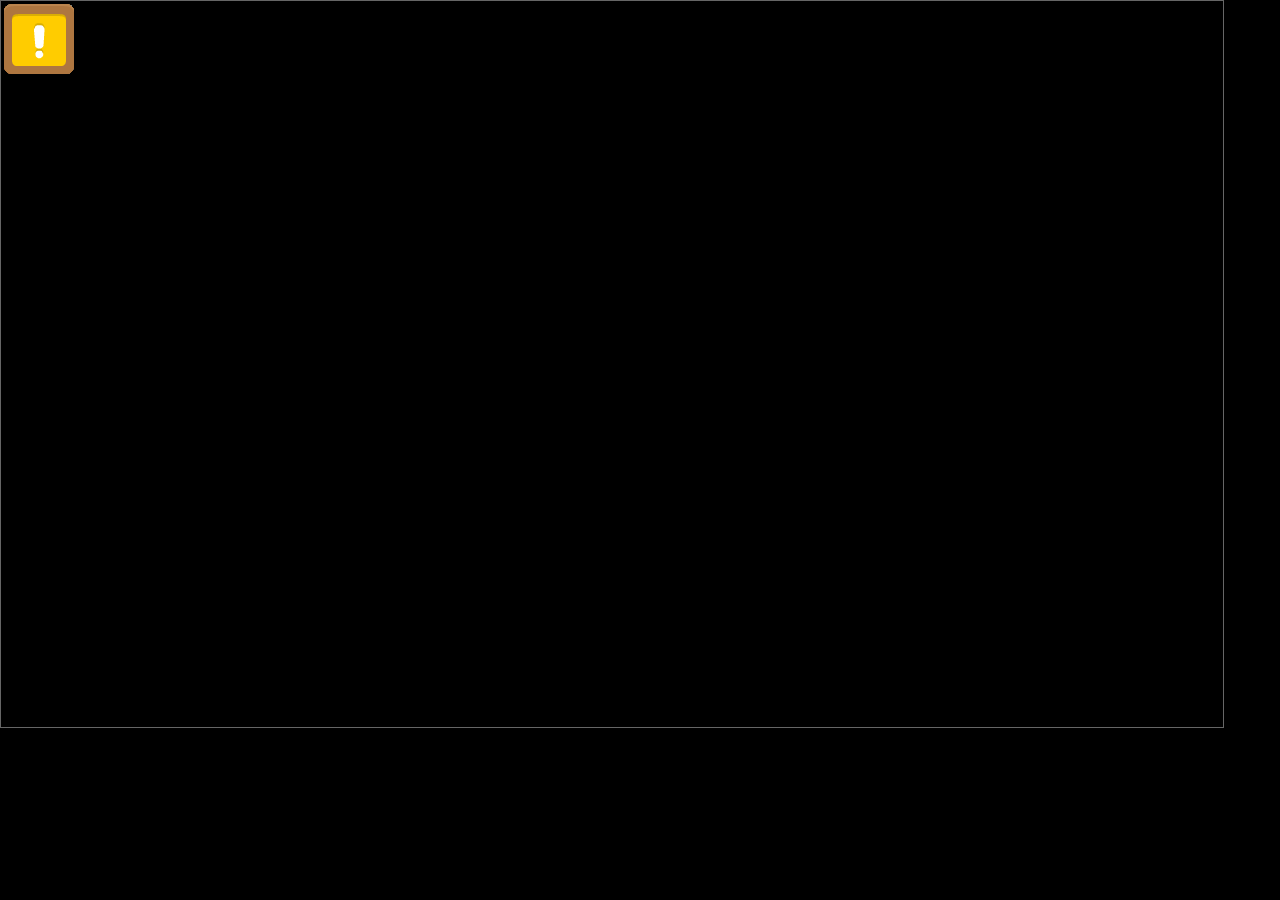
<file: level.html>
<!DOCTYPE html>
<html lang="en">
<head>
    <meta charset="UTF-8">
    <meta name="viewport" content="width=device-width, initial-scale=1.0">
    <meta http-equiv="X-UA-Compatible" content="ie=edge">
    <link rel="stylesheet" href="sprites.css">
    <link rel="stylesheet" href="style.css">
    <script src="https://code.jquery.com/jquery-1.12.4.min.js"></script>
    <title>platformer</title>
</head>
<body>
    
    <div id="viewPort">

    </div>

</body>
    <script src="gamelevel.js"></script>
</html>
</file>
<file: sprites.css>
.tiles {
	width:72px;
	height:72px;
	background-image: url('tiles2.png');
}
.tile_y1_x1 {
	background-position:0 0;
}
.tile_y1_x2 {
	background-position:-72px 0;
}
.tile_y1_x3 {
	background-position:-144px 0;
}<
.tile_y1_x4 {
	background-position:-216px 0;
}
.tile_y1_x5 {
	background-position:-288px 0;
}
.tile_y1_x6 {
	background-position:-360px 0;
}
.tile_y1_x7 {
	background-position:-432px 0;
}
.tile_y1_x8 {
	background-position:-504px 0;
}
.tile_y1_x9 {
	background-position:-576px 0;
}
.tile_y1_x10 {
	background-position:-648px 0;
}
.tile_y1_x11 {
	background-position:-720px 0;
}
.tile_y1_x12 {
	background-position:-792px 0;
}
.tile_y2_x1 {
	background-position:0 -72px;
}
.tile_y2_x2 {
	background-position:-72px -72px;
}
.tile_y2_x3 {
	background-position:-144px -72px;
}
.tile_y2_x4 {
	background-position:-216px -72px;
}
.tile_y2_x5 {
	background-position:-288px -72px;
}
.tile_y2_x6 {
	background-position:-360px -72px;
}
.tile_y2_x7 {
	background-position:-432px -72px;
}
.tile_y2_x8 {
	background-position:-504px -72px;
}
.tile_y2_x9 {
	background-position:-576px -72px;
}
.tile_y2_x10 {
	background-position:-648px -72px;
}
.tile_y2_x11 {
	background-position:-720px -72px;
}
.tile_y2_x12 {
	background-position:-792px -72px;
}
.tile_y3_x1 {
	background-position:0 -144px;
}
.tile_y3_x2 {
	background-position:-72px -144px;
}
.tile_y3_x3 {
	background-position:-144px -144px;
}
.tile_y3_x4 {
	background-position:-216px -144px;
}
.tile_y3_x5 {
	background-position:-288px -144px;
}
.tile_y3_x6 {
	background-position:-360px -144px;
}
.tile_y3_x7 {
	background-position:-432px -144px;
}
.tile_y3_x8 {
	background-position:-504px -144px;
}
.tile_y3_x9 {
	background-position:-576px -144px;
}
.tile_y3_x10 {
	background-position:-648px -144px;
}
.tile_y3_x11 {
	background-position:-720px -144px;
}
.tile_y3_x12 {
	background-position:-792px -144px;
}
.tile_y4_x1 {
	background-position:0 -216px;
}
.tile_y4_x2 {
	background-position:-72px -216px;
}
.tile_y4_x3 {
	background-position:-144px -216px;
}
.tile_y4_x4 {
	background-position:-216px -216px;
}
.tile_y4_x5 {
	background-position:-288px -216px;
}
.tile_y4_x6 {
	background-position:-360px -216px;
}
.tile_y4_x7 {
	background-position:-432px -216px;
}
.tile_y4_x8 {
	background-position:-504px -216px;
}
.tile_y4_x9 {
	background-position:-576px -216px;
}
.tile_y4_x10 {
	background-position:-648px -216px;
}
.tile_y4_x11 {
	background-position:-720px -216px;
}
.tile_y4_x12 {
	background-position:-792px -216px;
}
.tile_y5_x1 {
	background-position:0 -288px;
}
.tile_y5_x2 {
	background-position:-72px -288px;
}
.tile_y5_x3 {
	background-position:-144px -288px;
}
.tile_y5_x4 {
	background-position:-216px -288px;
}
.tile_y5_x5 {
	background-position:-288px -288px;
}
.tile_y5_x6 {
	background-position:-360px -288px;
}
.tile_y5_x7 {
	background-position:-432px -288px;
}
.tile_y5_x8 {
	background-position:-504px -288px;
}
.tile_y5_x9 {
	background-position:-576px -288px;
}
.tile_y5_x10 {
	background-position:-648px -288px;
}
.tile_y5_x11 {
	background-position:-720px -288px;
}
.tile_y5_x12 {
	background-position:-792px -288px;
}
.tile_y6_x1 {
	background-position:0 -360px;
}
.tile_y6_x2 {
	background-position:-72px -360px;
}
.tile_y6_x3 {
	background-position:-144px -360px;
}
.tile_y6_x4 {
	background-position:-216px -360px;
}
.tile_y6_x5 {
	background-position:-288px -360px;
}
.tile_y6_x6 {
	background-position:-360px -360px;
}
.tile_y6_x7 {
	background-position:-432px -360px;
}
.tile_y6_x8 {
	background-position:-504px -360px;
}
.tile_y6_x9 {
	background-position:-576px -360px;
}
.tile_y6_x10 {
	background-position:-648px -360px;
}
.tile_y6_x11 {
	background-position:-720px -360px;
}
.tile_y6_x12 {
	background-position:-792px -360px;
}
.tile_y7_x1 {
	background-position:0 -432px;
}
.tile_y7_x2 {
	background-position:-72px -432px;
}
.tile_y7_x3 {
	background-position:-144px -432px;
}
.tile_y7_x4 {
	background-position:-216px -432px;
}
.tile_y7_x5 {
	background-position:-288px -432px;
}
.tile_y7_x6 {
	background-position:-360px -432px;
}
.tile_y7_x7 {
	background-position:-432px -432px;
}
.tile_y7_x8 {
	background-position:-504px -432px;
}
.tile_y7_x9 {
	background-position:-576px -432px;
}
.tile_y7_x10 {
	background-position:-648px -432px;
}
.tile_y7_x11 {
	background-position:-720px -432px;
}
.tile_y7_x12 {
	background-position:-792px -432px;
}
.tile_y8_x1 {
	background-position:0 -504px;
}
.tile_y8_x2 {
	background-position:-72px -504px;
}
.tile_y8_x3 {
	background-position:-144px -504px;
}
.tile_y8_x4 {
	background-position:-216px -504px;
}
.tile_y8_x5 {
	background-position:-288px -504px;
}
.tile_y8_x6 {
	background-position:-360px -504px;
}
.tile_y8_x7 {
	background-position:-432px -504px;
}
.tile_y8_x8 {
	background-position:-504px -504px;
}
.tile_y8_x9 {
	background-position:-576px -504px;
}
.tile_y8_x10 {
	background-position:-648px -504px;
}
.tile_y8_x11 {
	background-position:-720px -504px;
}
.tile_y8_x12 {
	background-position:-792px -504px;
}
.tile_y9_x1 {
	background-position:0 -576px;
}
.tile_y9_x2 {
	background-position:-72px -576px;
}
.tile_y9_x3 {
	background-position:-144px -576px;
}
.tile_y9_x4 {
	background-position:-216px -576px;
}
.tile_y9_x5 {
	background-position:-288px -576px;
}
.tile_y9_x6 {
	background-position:-360px -576px;
}
.tile_y9_x7 {
	background-position:-432px -576px;
}
.tile_y9_x8 {
	background-position:-504px -576px;
}
.tile_y9_x9 {
	background-position:-576px -576px;
}
.tile_y9_x10 {
	background-position:-648px -576px;
}
.tile_y9_x11 {
	background-position:-720px -576px;
}
.tile_y9_x12 {
	background-position:-792px -576px;
}
.tile_y10_x1 {
	background-position:0 -648px;
}
.tile_y10_x2 {
	background-position:-72px -648px;
}
.tile_y10_x3 {
	background-position:-144px -648px;
}
.tile_y10_x4 {
	background-position:-216px -648px;
}
.tile_y10_x5 {
	background-position:-288px -648px;
}
.tile_y10_x6 {
	background-position:-360px -648px;
}
.tile_y10_x7 {
	background-position:-432px -648px;
}
.tile_y10_x8 {
	background-position:-504px -648px;
}
.tile_y10_x9 {
	background-position:-576px -648px;
}
.tile_y10_x10 {
	background-position:-648px -648px;
}
.tile_y10_x11 {
	background-position:-720px -648px;
}
.tile_y10_x12 {
	background-position:-792px -648px;
}
.tile_y11_x1 {
	background-position:0 -720px;
}
.tile_y11_x2 {
	background-position:-72px -720px;
}
.tile_y11_x3 {
	background-position:-144px -720px;
}
.tile_y11_x4 {
	background-position:-216px -720px;
}
.tile_y11_x5 {
	background-position:-288px -720px;
}
.tile_y11_x6 {
	background-position:-360px -720px;
}
.tile_y11_x7 {
	background-position:-432px -720px;
}
.tile_y11_x8 {
	background-position:-504px -720px;
}
.tile_y11_x9 {
	background-position:-576px -720px;
}
.tile_y11_x10 {
	background-position:-648px -720px;
}
.tile_y11_x11 {
	background-position:-720px -720px;
}
.tile_y11_x12 {
	background-position:-792px -720px;
}
.tile_y12_x1 {
	background-position:0 -792px;
}
.tile_y12_x2 {
	background-position:-72px -792px;
}
.tile_y12_x3 {
	background-position:-144px -792px;
}
.tile_y12_x4 {
	background-position:-216px -792px;
}
.tile_y12_x5 {
	background-position:-288px -792px;
}
.tile_y12_x6 {
	background-position:-360px -792px;
}
.tile_y12_x7 {
	background-position:-432px -792px;
}
.tile_y12_x8 {
	background-position:-504px -792px;
}
.tile_y12_x9 {
	background-position:-576px -792px;
}
.tile_y12_x10 {
	background-position:-648px -792px;
}
.tile_y12_x11 {
	background-position:-720px -792px;
}
.tile_y12_x12 {
	background-position:-792px -792px;
}
.tile_y13_x1 {
	background-position:0 -864px;
}
.tile_y13_x2 {
	background-position:-72px -864px;
}
.tile_y13_x3 {
	background-position:-144px -864px;
}
.tile_y13_x4 {
	background-position:-216px -864px;
}
.tile_y13_x5 {
	background-position:-288px -864px;
}
.tile_y13_x6 {
	background-position:-360px -864px;
}
.tile_y13_x7 {
	background-position:-432px -864px;
}
.tile_y13_x8 {
	background-position:-504px -864px;
}
.tile_y13_x9 {
	background-position:-576px -864px;
}
.tile_y13_x10 {
	background-position:-648px -864px;
}
.tile_y13_x11 {
	background-position:-720px -864px;
}
.tile_y13_x12 {
	background-position:-792px -864px;
}
</file>
<file: style.css>
body {
	background-color:#000;
	margin:0;
	padding:0;
}
#viewPort {
	border:1px solid #666;
	padding:3px;
	width:95%;
	height:720px;
}
.gridDivs {
	border:1px dashed #300;
	position:absolute;
	z-index: 100;
	width:72px;
	height:720px;
	top:0;
	left:0;
}
#mDisplay, #viewGfx, #viewGfx_mini {
	width:72px;
	height:72px;
	border:1px dashed #ccc;
	top:0;
	left:0;
	position: absolute;
	z-index: 1001;
}
#viewGfx {
	border: 1px solid #999;
}
#viewGfx_mini {
	width:18px;
	height:18px;
	left:12px;
	top:5px;
	border: 1px solid #3f3;
}
.tiles {
	position: absolute;
}
.tooltip_templates {
	display: none;
}
#tooltip_content img {
	width:25%;
	height:25%;
}
</file>
